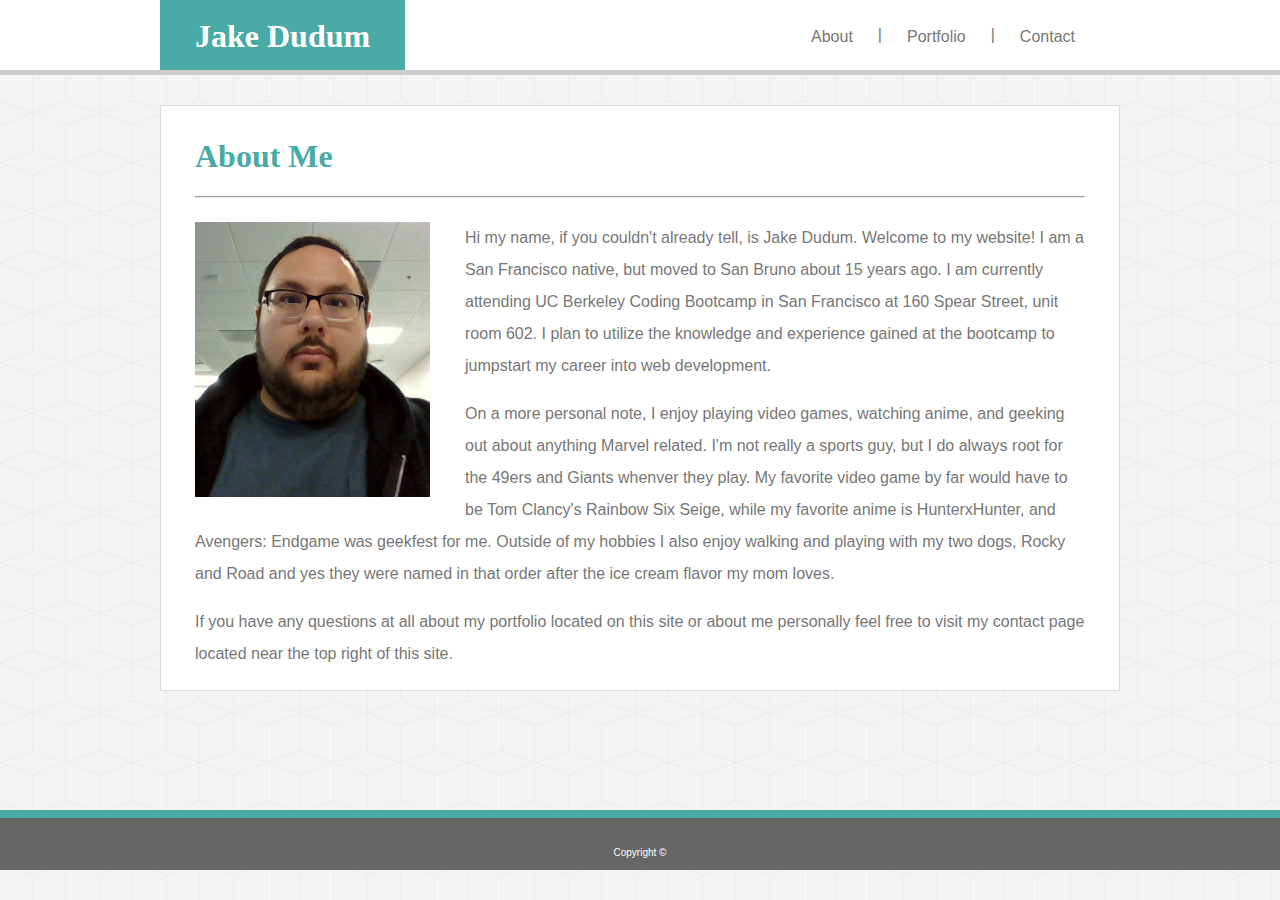
<file: index.html>
<!DOCTYPE html>
<html lang="en">
<head>
    <meta charset="UTF-8">
    <meta name="viewport" content="width=device-width, initial-scale=1.0">
    <meta http-equiv="X-UA-Compatible" content="ie=edge">
    <title>Document</title>
    <link rel="stylesheet" href="assets/css/reset.css">
    <link rel="stylesheet" href="assets/css/style.css">
</head>
<body>

    <div class="container">

        <div class="header-background">

            <header class="header">
                
                <h1 id="name">Jake Dudum</h1>

                <nav>
                    <a class="navigate" href="contact.html">Contact</a><p class="dash">|</p>
                    <a class="navigate" href="portfolio.html">Portfolio</a><p class="dash">|</p>
                    <a class="navigate" href="index.html">About</a>
                </nav>
            </header>

        </div>

        <section class="content">

            <h1 id="heading">About Me</h1>

            <br><hr><br>

            <img id="selfie" src="assets/Images/Selfie.jpg" alt="A selfie of Jake Dudum">

            <p class="bio">
                Hi my name, if you couldn't already tell, is Jake Dudum. Welcome to my website! I am a San Francisco native, but moved to San Bruno about 15 years ago. I am currently attending UC Berkeley Coding Bootcamp in San Francisco at 160 Spear Street, unit room 602. I plan to utilize the knowledge and experience gained at the bootcamp to jumpstart my career into web development.
            </p>
            <br>
            <p class="bio">
                On a more personal note, I enjoy playing video games, watching anime, and geeking out about anything Marvel related. I'm not really a sports guy, but I do always root for the 49ers and Giants whenver they play. My favorite video game by far would have to be Tom Clancy's Rainbow Six Seige, while my favorite anime is HunterxHunter, and Avengers: Endgame was geekfest for me. Outside of my hobbies I also enjoy walking and playing with my two dogs, Rocky and Road and yes they were named in that order after the ice cream flavor my mom loves.
            </p>
            <br>
            <p class="bio">
                If you have any questions at all about my portfolio located on this site or about me personally feel free to visit my contact page located near the top right of this site.
            </p>
            <div class="clearfix"></div>
        </section>
    </div>

    <footer>Copyright ©</footer>
    
</body>
</html>
</file>
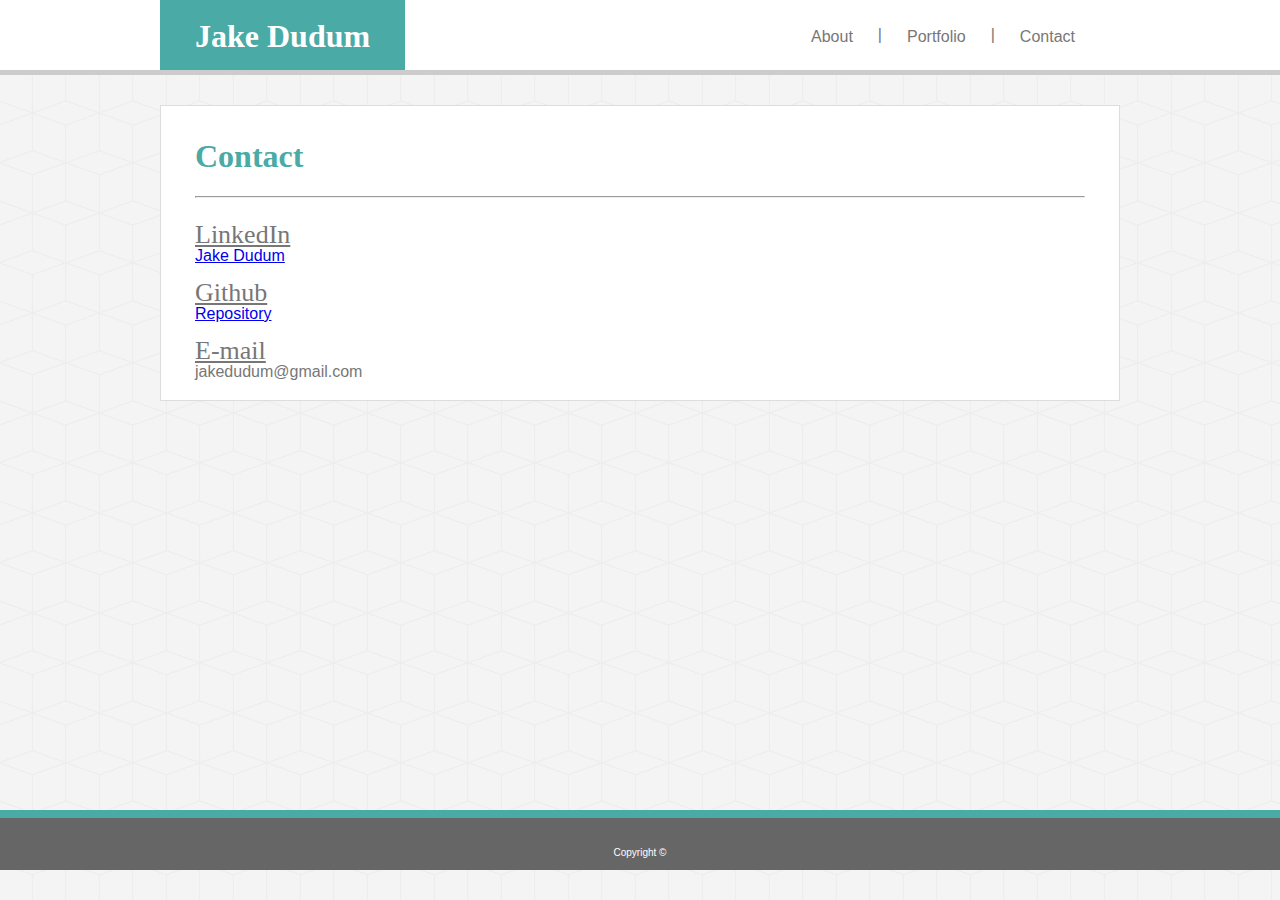
<file: contact.html>
<!DOCTYPE html>
<html lang="en">
<head>
    <meta charset="UTF-8">
    <meta name="viewport" content="width=device-width, initial-scale=1.0">
    <meta http-equiv="X-UA-Compatible" content="ie=edge">
    <title>Document</title>
    <link rel="stylesheet" href="assets/css/reset.css">
    <link rel="stylesheet" href="assets/css/style.css">
</head>
<body>

    <div class="container">

        <div class="header-background">

            <header class="header">
                
                <h1 id="name">Jake Dudum</h1>
                
                <nav>
                    <a class="navigate" href="contact.html">Contact</a><p class="dash">|</p>
                    <a class="navigate" href="portfolio.html">Portfolio</a><p class="dash">|</p>
                    <a class="navigate" href="index.html">About</a>
                </nav>
            </header>
        </div>
        
        <section class="content">

            <h1 id="heading">Contact</h1>

            <br><hr><br>

            <h2>LinkedIn</h2>
            <a href="https://www.linkedin.com/in/jake-dudum-45a967185/">Jake Dudum</a>
            <br><br>
            <h2>Github</h2>
            <a href="https://github.com/JakeDudum">Repository</a>
            <br><br>
            <h2>E-mail</h2>
            <p>jakedudum@gmail.com</p>
        </section>
    </div>

    <footer>Copyright ©</footer>
    
</body>
</html>
</file>
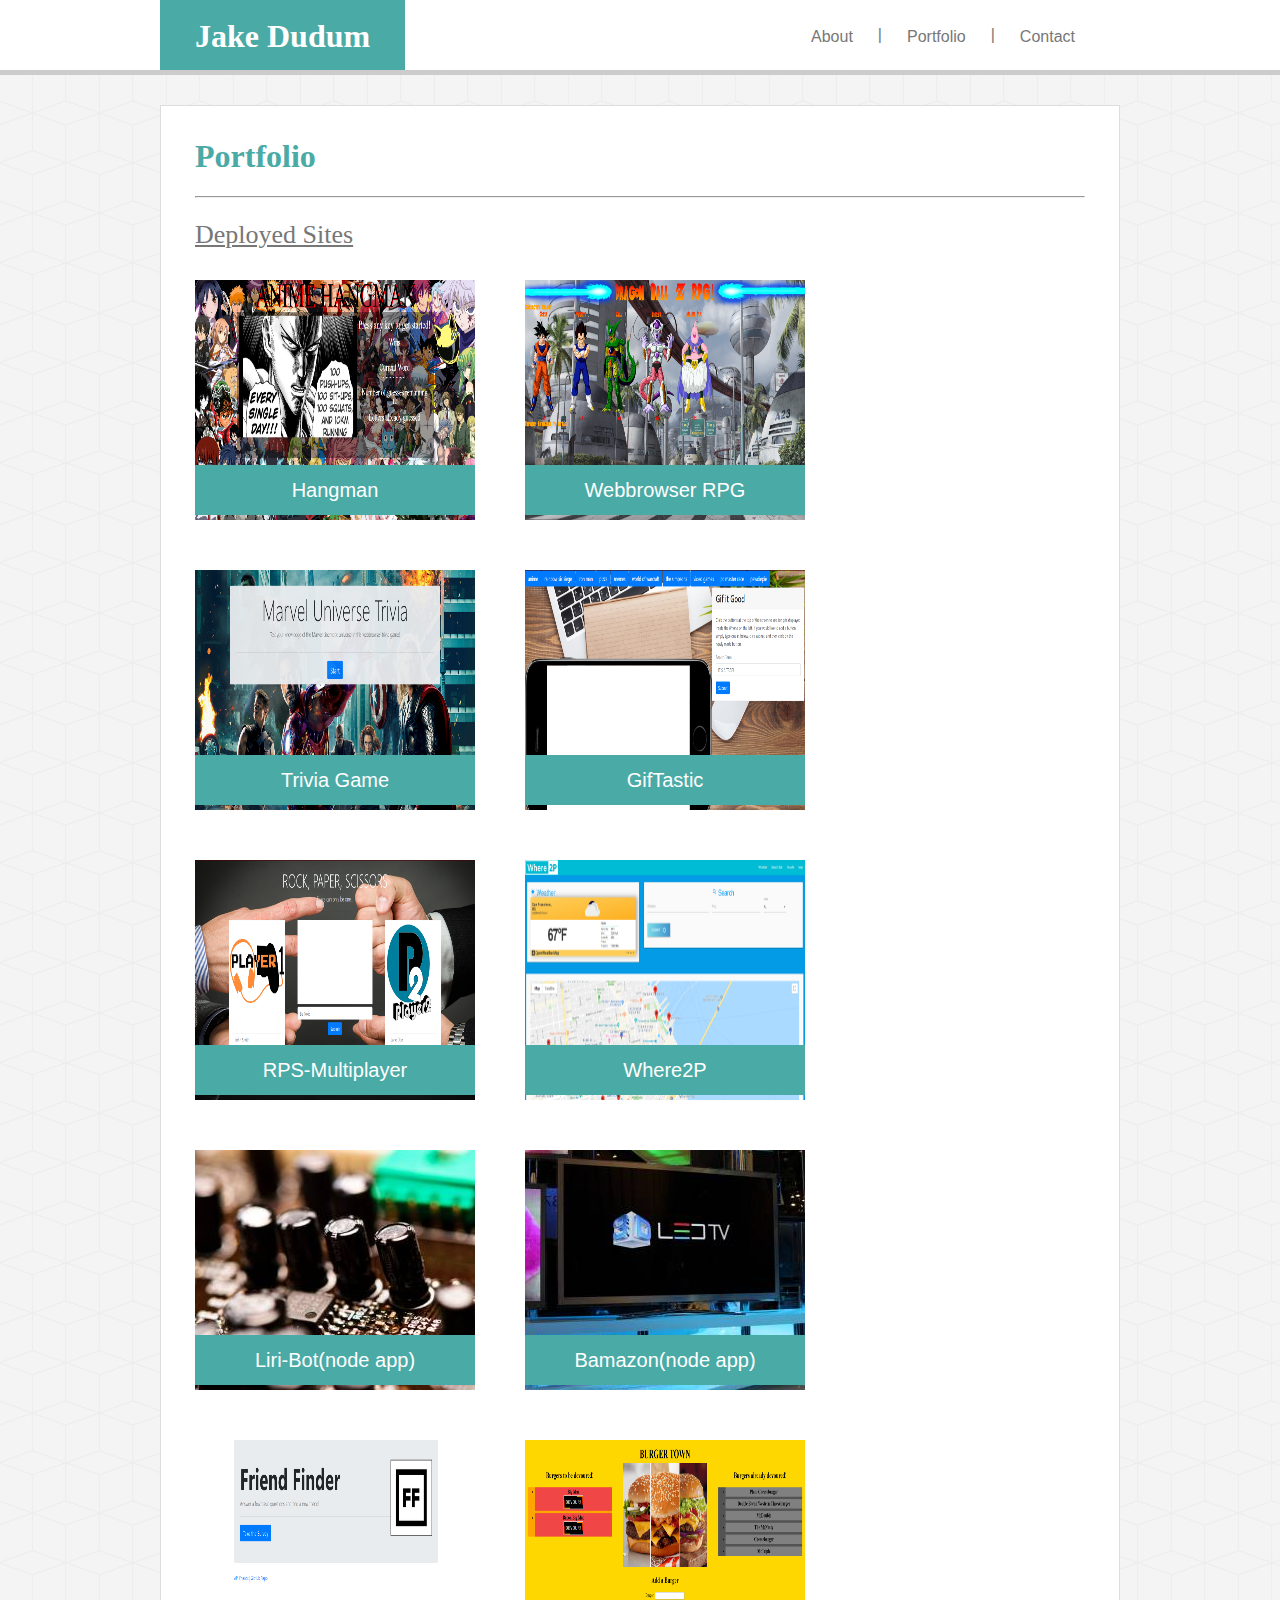
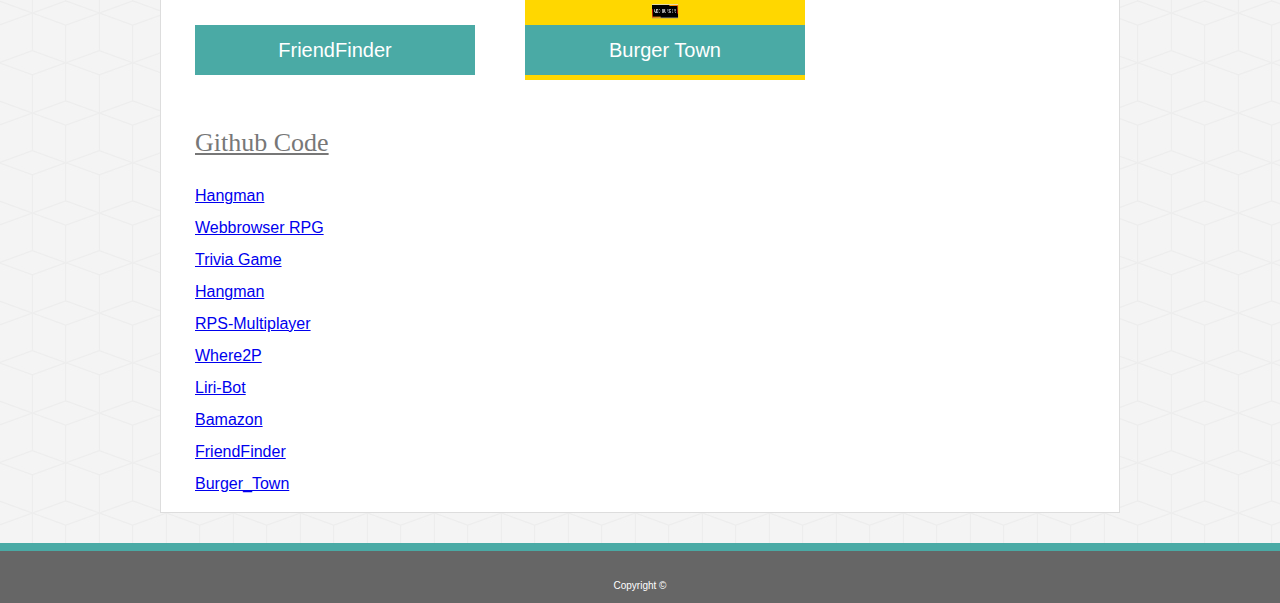
<file: portfolio.html>
<!DOCTYPE html>
<html lang="en">

<head>
    <meta charset="UTF-8">
    <meta name="viewport" content="width=device-width, initial-scale=1.0">
    <meta http-equiv="X-UA-Compatible" content="ie=edge">
    <title>Document</title>
    <link rel="stylesheet" href="assets/css/reset.css">
    <link rel="stylesheet" href="assets/css/style.css">
</head>

<body>

    <div class="container">

        <div class="header-background">

            <header class="header">

                <h1 id="name">Jake Dudum</h1>

                <nav>
                    <a class="navigate" href="contact.html">Contact</a>
                    <p class="dash">|</p>
                    <a class="navigate" href="portfolio.html">Portfolio</a>
                    <p class="dash">|</p>
                    <a class="navigate" href="index.html">About</a>
                </nav>
            </header>
        </div>

        <section class="content">

            <h1 id="heading">Portfolio</h1>

            <br>
            <hr><br>

            <h2>Deployed Sites</h2>
            <br><br>

            <article class="imgLink alignLeft">
                <a href="https://jakedudum.github.io/Word-Guess-Game/"><img src="assets/Images/hangman.jpg"></a>
                <p class="imgLinkName">Hangman</p>
            </article>

            <article class="imgLink alignRight">
                <a href="https://jakedudum.github.io/unit-4-game/"><img src="assets/Images/RPG.png"></a>
                <p class="imgLinkName">Webbrowser RPG</p>
            </article>

            <article class="imgLink alignLeft">
                <a href="https://jakedudum.github.io/TriviaGame/"><img src="assets/Images/triviagame.png"></a>
                <p class="imgLinkName">Trivia Game</p>
            </article>

            <article class="imgLink alignRight">
                <a href="https://jakedudum.github.io/GifTastic/"><img src="assets/Images/giftastic.png"></a>
                <p class="imgLinkName">GifTastic</p>
            </article>

            <article class="imgLink alignLeft">
                <a href="https://jakedudum.github.io/RPS-Multiplayer/"><img src="assets/Images/RPS-Multiplayer.png"></a>
                <p class="imgLinkName">RPS-Multiplayer</p>
            </article>

            <article class="imgLink alignRight">
                <a href="https://jakedudum.github.io/Where2p/"><img src="assets/Images/Where2P.PNG"></a>
                <p class="imgLinkName">Where2P</p>
            </article>

            <article class="imgLink alignLeft">
                <a href="https://github.com/JakeDudum/liri-node-app"><img src="assets/Images/placeholder-5.jpg"></a>
                <p class="imgLinkName">Liri-Bot(node app)</p>
            </article>

            <article class="imgLink alignRight">
                <a href="https://github.com/JakeDudum/Bamazon"><img src="assets/Images/placeholder-1.jpg"></a>
                <p class="imgLinkName">Bamazon(node app)</p>
            </article>

            <article class="imgLink alignLeft">
                <a href="https://bloc-chesterfield-78508.herokuapp.com/"><img src="assets/Images/FriendFinder.png"></a>
                <p class="imgLinkName">FriendFinder</p>
            </article>

            <article class="imgLink alignRight">
                <a href="https://boiling-eyrie-34449.herokuapp.com/"><img src="assets/Images/Burger_Town.png"></a>
                <p class="imgLinkName">Burger Town</p>
            </article>

            <div class="clearfix"></div>

            <h2>Github Code</h2>
            <br><br>
            <a href="https://github.com/JakeDudum/Word-Guess-Game">Hangman</a>
            <br><br>
            <a href="https://github.com/JakeDudum/unit-4-game">Webbrowser RPG</a>
            <br><br>
            <a href="https://github.com/JakeDudum/TriviaGame">Trivia Game</a>
            <br><br>
            <a href="https://github.com/JakeDudum/GifTastic">Hangman</a>
            <br><br>
            <a href="https://github.com/JakeDudum/RPS-Multiplayer">RPS-Multiplayer</a>
            <br><br>
            <a href="https://github.com/JakeDudum/Where2p">Where2P</a>
            <br><br>
            <a href="https://github.com/JakeDudum/liri-node-app">Liri-Bot</a>
            <br><br>
            <a href="https://github.com/JakeDudum/Bamazon">Bamazon</a>
            <br><br>
            <a href="https://github.com/JakeDudum/FriendFinder">FriendFinder</a>
            <br><br>
            <a href="https://github.com/JakeDudum/burger">Burger_Town</a>
        </section>
    </div>

    <footer>Copyright ©</footer>

</body>

</html>
</file>
<file: assets/css/style.css>
* {
    box-sizing: border-box;
}

body {
    background-image: url("../Images/cubes.png");
    height: 100%;
    margin: 0 auto;
    font-family: 'Arial', 'Helvetica Neue', Helvetica, sans-serif;
    color: #777777;
}

.container {
    min-height: calc(100vh - 90px);
}

.header {
    width: 960px;
    margin-left: auto;
    margin-right: auto;
}

.content {
    margin-left: auto;
    margin-right: auto;
    width: 960px;
}

.header-background {
    width: 100%;
    height: 75px;
    background: #ffffff;
    border-bottom: #cccccc 5px solid;
}

.data, .message {
    width: 100%;
}

nav {
    float: right;
    position: relative;
    right: 0;
    margin-top: 15px;
    margin-right: 20px;
}

.dash {
    color: #777777;
    float: right;
    margin-top: 12px;
}

.navigate {
    float: right;
    background-color: #ffffff;
    color: #777777;
    margin: 14px 25px;
    text-align: center;
    text-decoration: none;
}

.navigate:hover {
    background: #DDD1E8;
}

h1 {
    font-family: 'Georgia', Times, Times New Roman, serif;
    font-size: 32px;
    font-weight: bold;
}

h2 {
    font-family: 'Georgia', Times, Times New Roman, serif;
    font-size: 26px;
    text-decoration: underline;
}

#name {
    float: left;
    text-align: center;
    color: #ffffff;
    height: 70px;
    padding: 20px 35px 0px;
    background: #4aaaa5;
}

section {
    margin-top: 30px;
    margin-bottom: 30px;
    background: #ffffff;
    border: #dddddd 1px solid;
    padding: 34px 34px 20px;
}

#heading {
    color: #4aaaa5;
}

#selfie {
    float: left;
    width: 235px;
    height: 275px;
    margin-right: 35px;
}

.bio {
    line-height: 2;
}

img {
    height: 100%;
    width: 100%;
}

.imgLink {
    height: 240px;
    width: 280px;
    position: relative;
    color: #ffffff;
    margin-bottom: 50px;
}

.imgLink:hover {
    opacity: 0.5;
}

.imgLinkName {
    position: absolute;
    width: 100%;
    height: 50px;
    margin-bottom: 5px;
    padding-top: 15px;
    text-align: center;
    font-size: 20px;
    bottom: 0;
    background: #4aaaa5;
}

.alignLeft {
    float: left;
    clear: left;
}

.alignRight {
    float: right;
    margin-right: 280px;
}

.clearfix {
    clear: both;
}

.message {
    height: 200px;
    column-span: 100%;
}

#submit {
    text-align: center;
    display: inline-block;
    text-decoration: none;
    border: none;
    padding: 10px 32px;
    font-size: 16px;
    margin: 4px 2px;
    cursor: pointer;
    color: #ffffff;
    background: #4aaaa5;
}

#submit:hover {
    background: #A9E8A7;
}

footer {
    height: 60px;
    padding-top: 30px;
    bottom: 0;
    width: 100%;
    font-size: 10px;
    text-align: center;
    color: #ffffff;
    background: #666666;
    border-top: #4aaaa5 8px solid;
}

@media screen and (max-width: 980px) {
    .header {
        margin-left: 2vw;
        width: 100%;
    }

    .content {
        width: 720px;
        margin-left: 2vw;
        margin-right: 0;
    }

    .alignRight {
        margin-right: 0;
    }
}

@media screen and (max-width: 768px) {
    .content {
        width: auto;
        margin-right: 2vw;
    }

    #selfie {
        width: 45vw;
        height: auto;
    }

    img, .imgLink {
        width: 40vw;
        height: auto;
    }
}

@media screen and (max-width: 640px) {
    .header {
        position: static;
        margin-left: 0;
    }

    .header-background {
        height: 120px;
    }
    
    #name {
        width: 100%;
        margin-left: 0;
    }

    nav {
        margin-top: 5px;
        padding-right: 17vw;
        margin-right: 0;
        width: 100%;
    }

    .navigate {
        font-size: 2.5vw;
        width: 11vw;
    }

    #selfie {
        width: 100%;
    }

    img, .imgLink {
        width: 100%;
        height: auto;
    }
}
</file>
